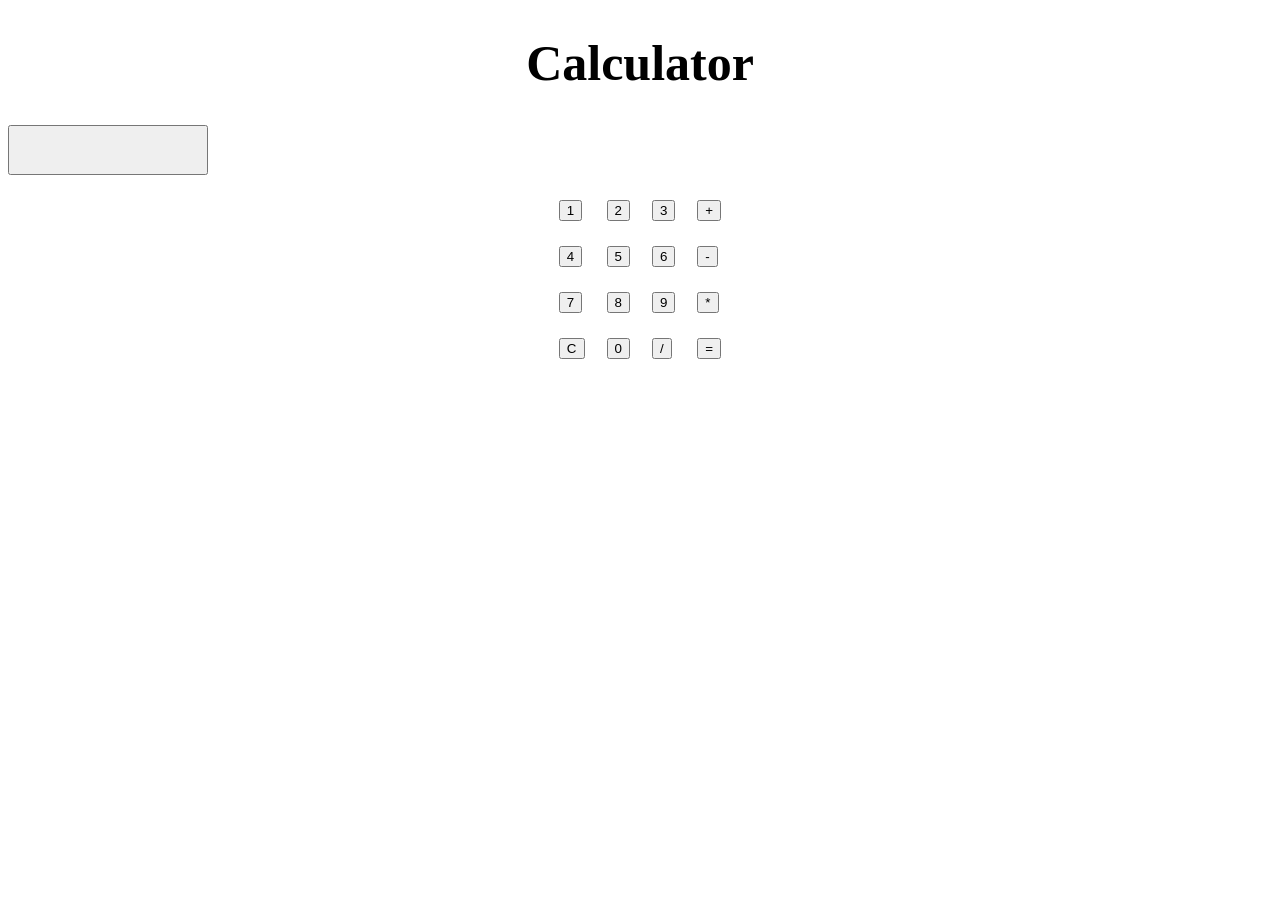
<file: calculator/index.html>
<!DOCTYPE html>
<html lang="en">
<head>
    <meta charset="UTF-8">
    <meta name="viewport" content="width=device-width, initial-scale=1.0">
    <title>Calculator</title>
    <link  rel="stylesheet" href="./styles.css">
</head>
<body>
    <h1 class="title">Calculator</h1>
    <table>
        
            <button class="resScreen"></button>
        
        <tr>
            <td><Button>1</Button></td>
            <td><button>2</button></td>
            <td><button>3</button></td>
            <td><button>+</button></td>
        </tr>
        <tr>
            <td><button>4</button></td>
            <td><button>5</button></td>
            <td><button>6</button></td>
            <td><button>-</button></td>
        </tr>
        <tr>
            <td><button>7</button></td>
            <td><button>8</button></td>
            <td><button>9</button></td>
            <td><button>*</button></td>
        </tr>
        <tr>
            <td><button>C</button></td>
            <td><button>0</button></td>
            <td><button>/</button></td>
            <td><button>=</button></td>
        </tr>
    </table>
</body>
</html>
</file>
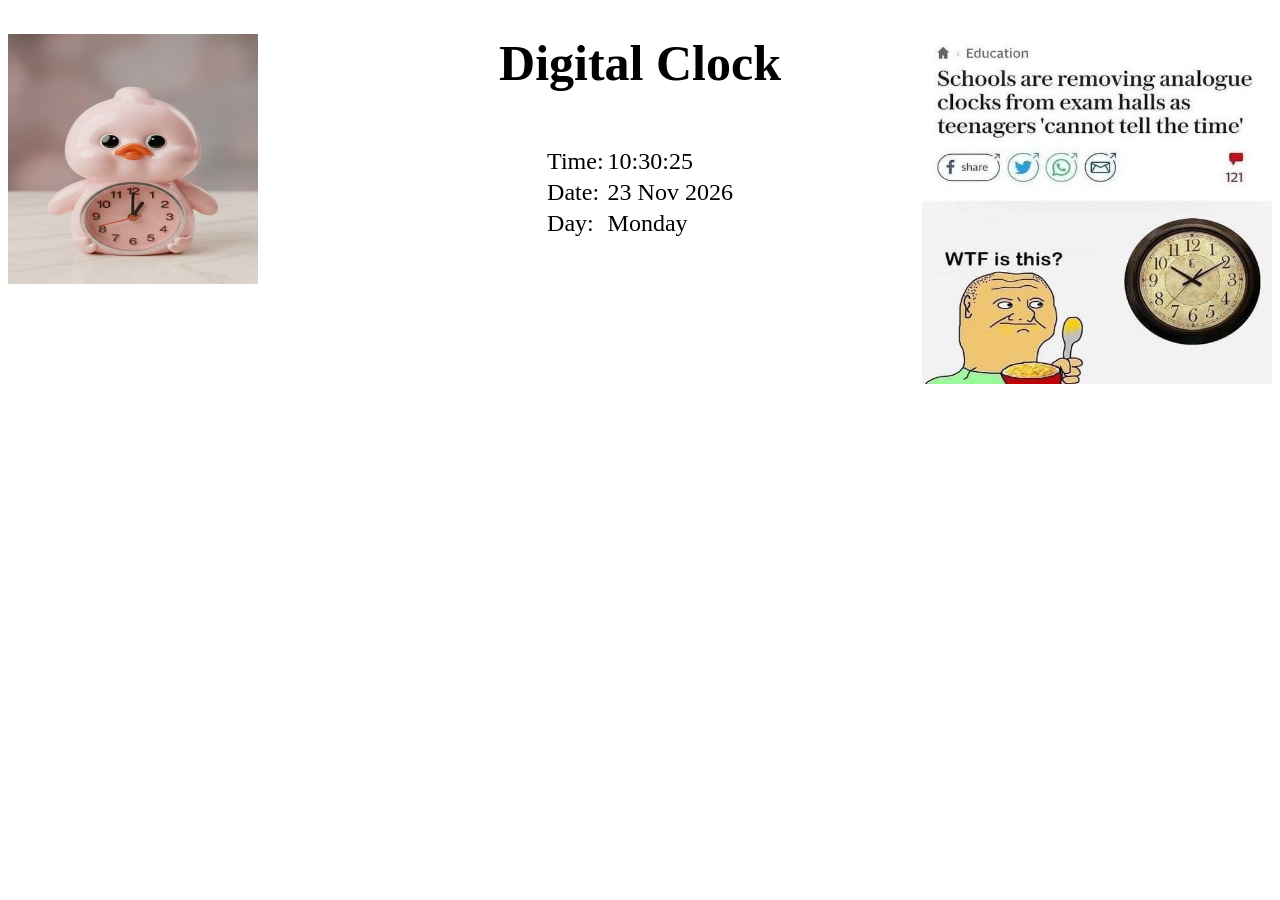
<file: day1_digitalClock/index.html>
<!DOCTYPE html>
<html lang="en">
<head>
    <meta charset="UTF-8">
    <meta name="viewport" content="width=device-width, initial-scale=1.0">
    <link rel="stylesheet" href="./styles.css"> 
    <title>Digital Clock</title>
</head>
<body>
    <h1>Digital Clock</h1>
    <table>
        <tr>
            <td>Time: </td>
            <td id="time" >10:30:25</td>
        </tr>
        <tr>
            <td>Date: </td> 
            <td id="date" >23 Nov 2026</td>
        </tr>
        <tr>
            <td>Day: </td>
            <td id="day" >Monday</td>
        </tr>
    </table>
    <img  class ="clock" src="./clock.jpg">
    <img class ="clockMeme" src="./images(1).jpeg">
</body>
</html>
</file>
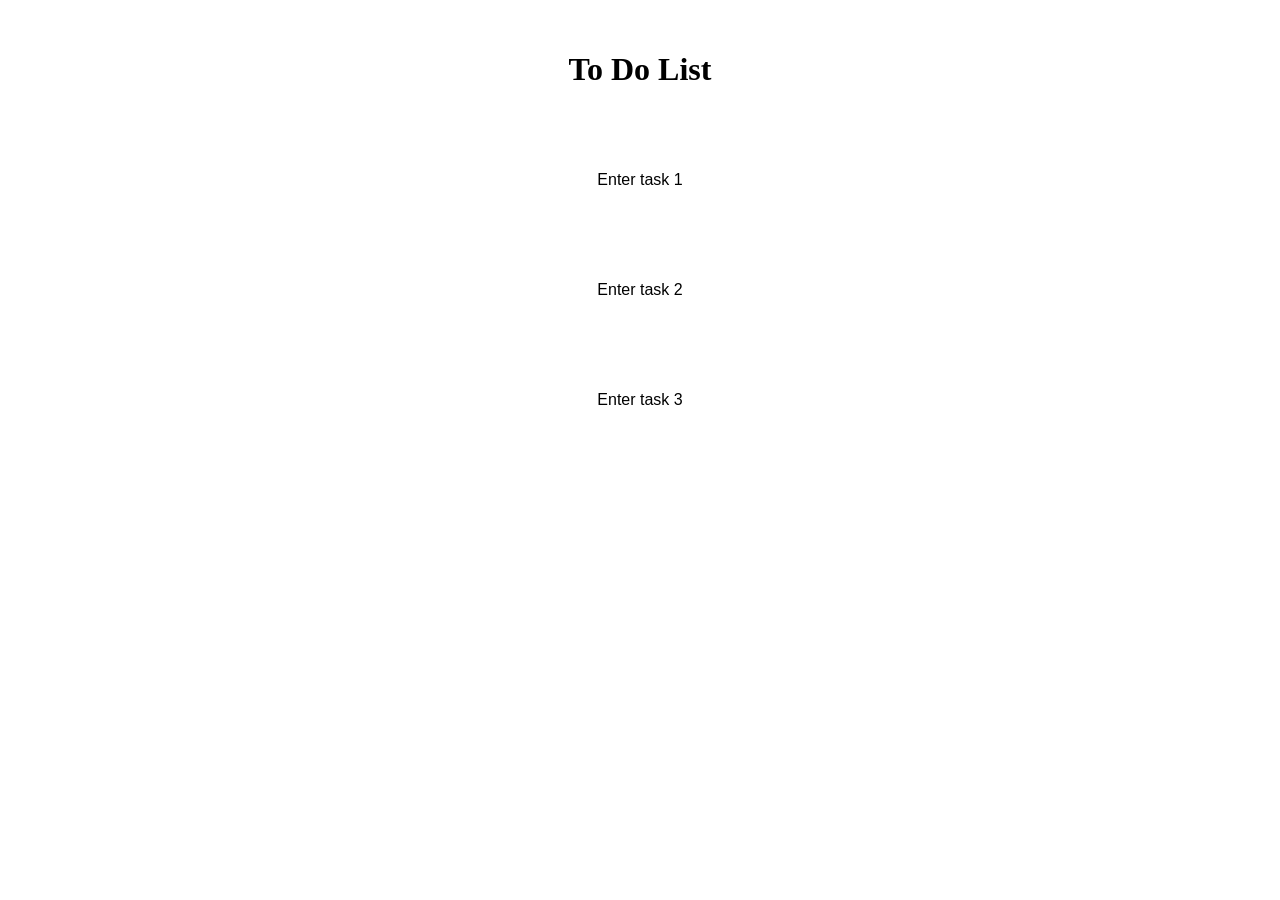
<file: to-do-list/index.html>
<!DOCTYPE html>
<html lang="en">
<head>
    <meta charset="UTF-8">
    <meta name="viewport" content="width=device-width, initial-scale=1.0">
    <title>To Do List</title>
    <link rel="stylesheet" href="./styles.css">

</head>
<body>
    <h1>To Do List</h1>
    <div class="container">
    
    <form>
        <input placeholder="Enter task 1"><br>
        <input placeholder="Enter task 2"><br>
        <input placeholder="Enter task 3">

    </form>
</div>
</body>
</html>
</file>
<file: calculator/styles.css>
table{
    border-spacing: 20px;
    display: flex;
    justify-content: center;
    align-items: center;
    gap: 20px;
   
}
td{
    font-size: 20px;
}
.title{
    text-align: center;
    font-size: 50px;

}
.resScreen{
    
    width: 200px;
    height: 50px;
    
}
</file>
<file: day1_digitalClock/styles.css>
body{
    position: relative;
}
h1{
    text-align: center;
    font-size: 50px;
}
table{
    padding: 20px 0px 20px 0px;
    display: flex;
    align-items: center;
    justify-content: center;
    font-size: 24px;
}

.clock{
    width: 250px;
    height: 250px;
    position: absolute;
    top: 0;
    left: 0;
    /* margin: 10px 10px ; */
    
}
.clockMeme{
    width: 350px;
    height: 350px;
    position: absolute;
    top: 0;
    right: 0;
    
    /* margin: 20px 10px; */
}
</file>
<file: to-do-list/styles.css>
.container{
    display: flex;
    justify-content: center;
    align-items: center;
    
}
h1{
    text-align: center;
    padding: 30px;
}
form input {
    margin-bottom: 30px;
    height: 50px;
    width: 250px;
    padding: 15px;
    font-size: 16px;
    text-align: center;
    border-radius: 20px;
    border: 10px black;
    
}
::placeholder{
    color: black;
    font-size: 16px;
}
</file>
